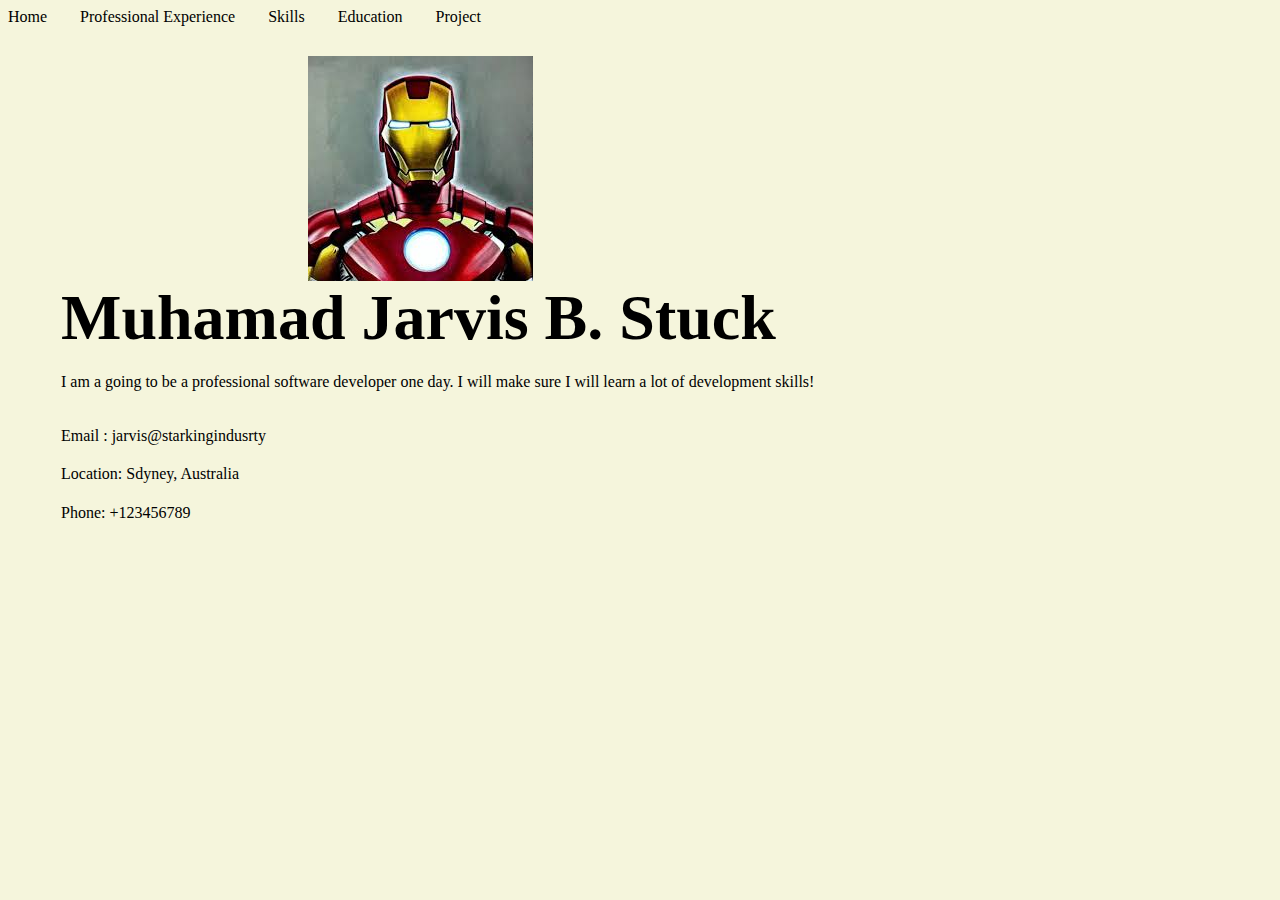
<file: index.html>
<!DOCTYPE html>
<html>

<!------------------------------- Header --------------------------------------------------->
    <head>
        <title>Home</title>
        <link rel="stylesheet" href="..\style.css">
      
    </head>

<!-------------------------------- Body --------------------------------------------------->
    <body>

<!-------------------------------- navigation --------------------------------------------------->
        <nav class="butang">

            <a style="text-decoration: none; color: black;" href="./index.html">Home</a>
            <a style="text-decoration: none; color: black;" href="./pages/pf.html">Professional Experience</a>
            <a style="text-decoration: none; color: black;" href="./pages/skill.html">Skills</a>
            <a style="text-decoration: none; color: black;" href="./pages/education.html">Education</a>
            <a style="text-decoration: none; color: black;" href="./pages/project.html">Project</a>
           
        </nav>
<!-------------------------------- Content --------------------------------------------------->
        <main>
            <div class="avatar"><img src="../gambar/avatar.jpg" alt="avatar-user"></div>
            <h1 id="name">Muhamad Jarvis B. Stuck</h1>
            <p class="h5">I am a going to be a professional software developer one day. I will make sure I will learn a lot of development skills!</p>
        </main>

        <br>

        <section class="general">
            <div>Email : jarvis@starkingindusrty</div>
            <br>
            <div>Location: Sdyney, Australia</div>
            <br>
            <div>Phone: +123456789</div>
        </section>

        <br>
        <br>
        <br>
        
    </body>
</html>
</file>
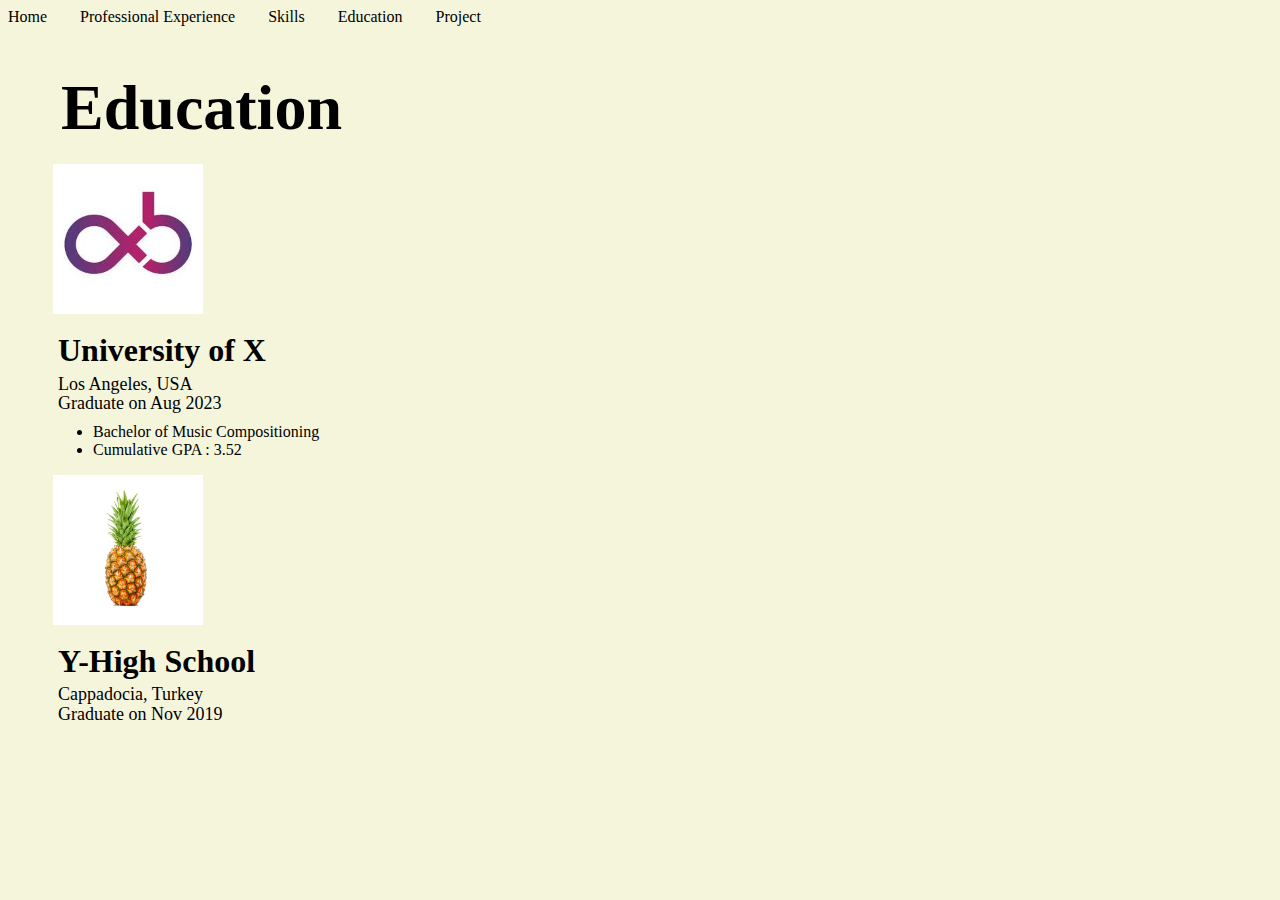
<file: education.html>
<!DOCTYPE html>
<html>

<!------------------------------- Header --------------------------------------------------->
    <head>
        <title>Education</title>
        <link rel="stylesheet" href="..\style.css">
        
    </head>

<!-------------------------------- Body --------------------------------------------------->
    <body>

<!-------------------------------- navigation --------------------------------------------------->
        <nav class="butang">

            <a style="text-decoration: none; color: black;" href="./home.html">Home</a>
            <a style="text-decoration: none; color: black;" href="./pf.html">Professional Experience</a>
            <a style="text-decoration: none; color: black;" href="./skill.html">Skills</a>
            <a style="text-decoration: none; color: black;" href="./education.html">Education</a>
            <a style="text-decoration: none; color: black;" href="./project.html">Project</a>
           
        </nav>

        <main>
            <h1 id="name">Education</h1>
        </main>

        <br>
        
<!-------------------------------- Content --------------------------------------------------->
        <section>
            <div>
                <img class="gambar" src="../gambar/alphabit.jpg" alt="alphabit">
                <div class="font-gap">
                    <p class="work-title">University of X</p>
                    <div class="info">
                        <p>Los Angeles, USA</p>
                        <p>Graduate on Aug 2023</p>
                    </div>
                </div>
                <div class="bullet">
                    <ul>
                        <li>Bachelor of Music Compositioning</li>
                        <li>Cumulative GPA : 3.52</li>
                    </ul>
                </div>
                  
            <div>
                <img class="gambar" src="../gambar/pineapple.jpg" alt="nenas">
                <div class="font-gap">
                    <p class="work-title">Y-High School</p>
                    <div class="info">
                        <p>Cappadocia, Turkey</p>
                        <p>Graduate on Nov 2019</p>
                    </div>      
            </div>


        </section>
        
        <br>
        <br>
        <br>
        
    </body>
</html>
</file>
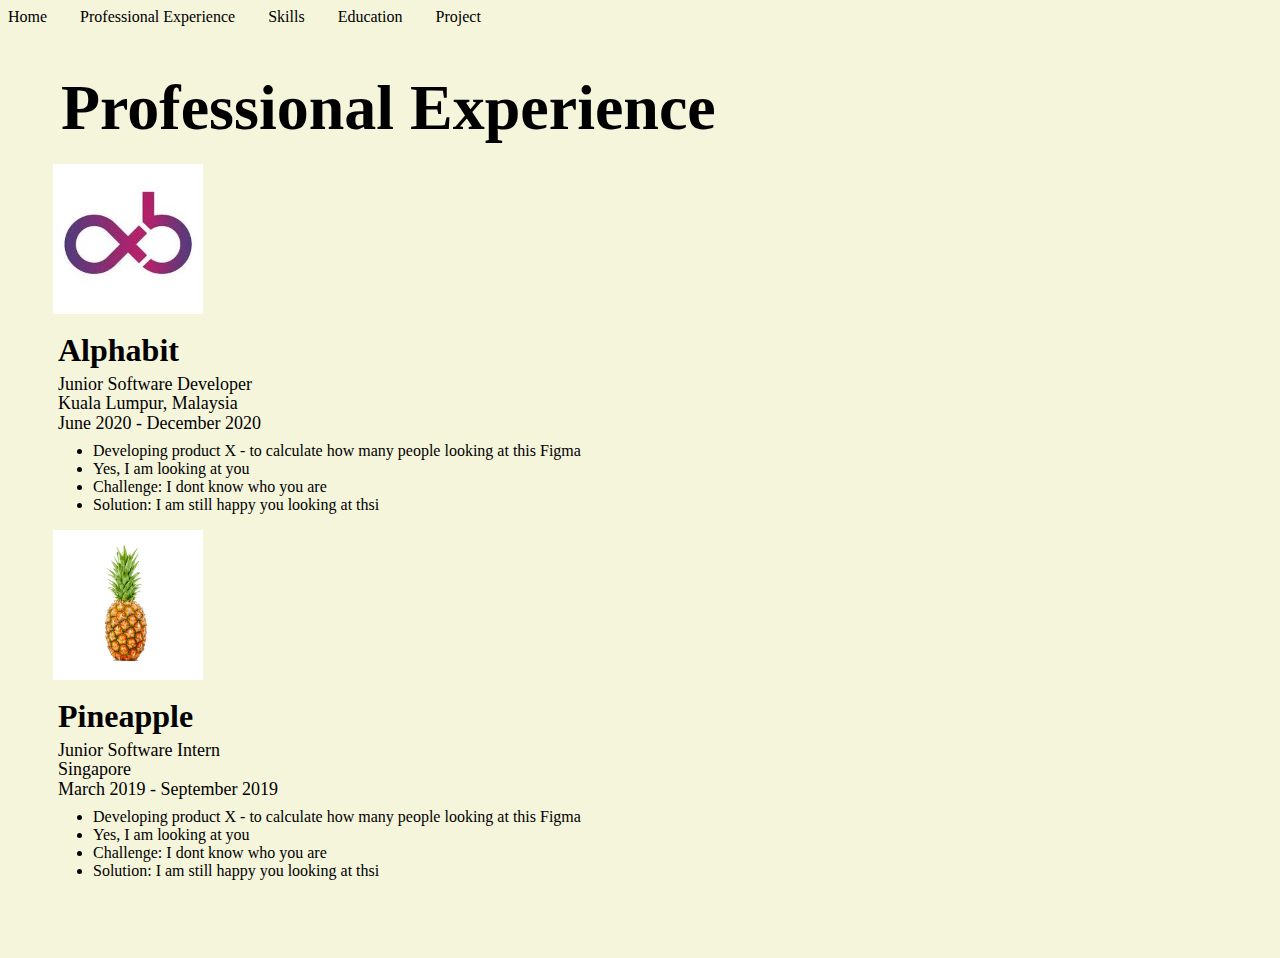
<file: pf.html>
<!DOCTYPE html>
<html>

<!------------------------------- Header --------------------------------------------------->
    <head>
        <title>Professional Experience</title>
        <link rel="stylesheet" href="..\style.css">
        
    </head>

<!-------------------------------- Body --------------------------------------------------->
    <body>

<!-------------------------------- navigation --------------------------------------------------->
        <nav class="butang">

            <a style="text-decoration: none; color: black;" href="./home.html">Home</a>
            <a style="text-decoration: none; color: black;" href="./pf.html">Professional Experience</a>
            <a style="text-decoration: none; color: black;" href="./skill.html">Skills</a>
            <a style="text-decoration: none; color: black;" href="./education.html">Education</a>
            <a style="text-decoration: none; color: black;" href="./project.html">Project</a>
           
        </nav>
        
<!-------------------------------- Content --------------------------------------------------->
        <main>
            <h1 id="name">Professional Experience</h1>
        </main>

        <br>

        <section>
            <div>
                <img class="gambar" src="../gambar/alphabit.jpg" alt="alphabit">
                <div class="font-gap">
                    <p class="work-title">Alphabit</p>
                    <div class="info">
                        <p>Junior Software Developer</p>
                        <p>Kuala Lumpur, Malaysia</p>
                        <p>June 2020 - December 2020</p>
                    </div>
                </div>
                <div class="bullet">
                    <ul>
                        <li>Developing product X - to calculate how many people looking at this Figma</li>
                        <li>Yes, I am looking at you</li>
                        <li>Challenge: I dont know who you are</li>
                        <li>Solution: I am still happy you looking at thsi</li>
                    </ul>
                </div>
                  
            <div>
                <img class="gambar" src="../gambar/pineapple.jpg" alt="nenas">
                <div class="font-gap">
                    <p class="work-title">Pineapple</p>
                    <div class="info">
                        <p>Junior Software Intern</p>
                        <p>Singapore</p>
                        <p>March 2019 - September 2019</p>
                    </div>      
            </div>

            <div class="bullet">
                <ul>
                    <li>Developing product X - to calculate how many people looking at this Figma</li>
                    <li>Yes, I am looking at you</li>
                    <li>Challenge: I dont know who you are</li>
                    <li>Solution: I am still happy you looking at thsi</li>
                </ul>
            </div>

        </section>
        
        <br>
        <br>
        <br>
        
    </body>
</html>
</file>
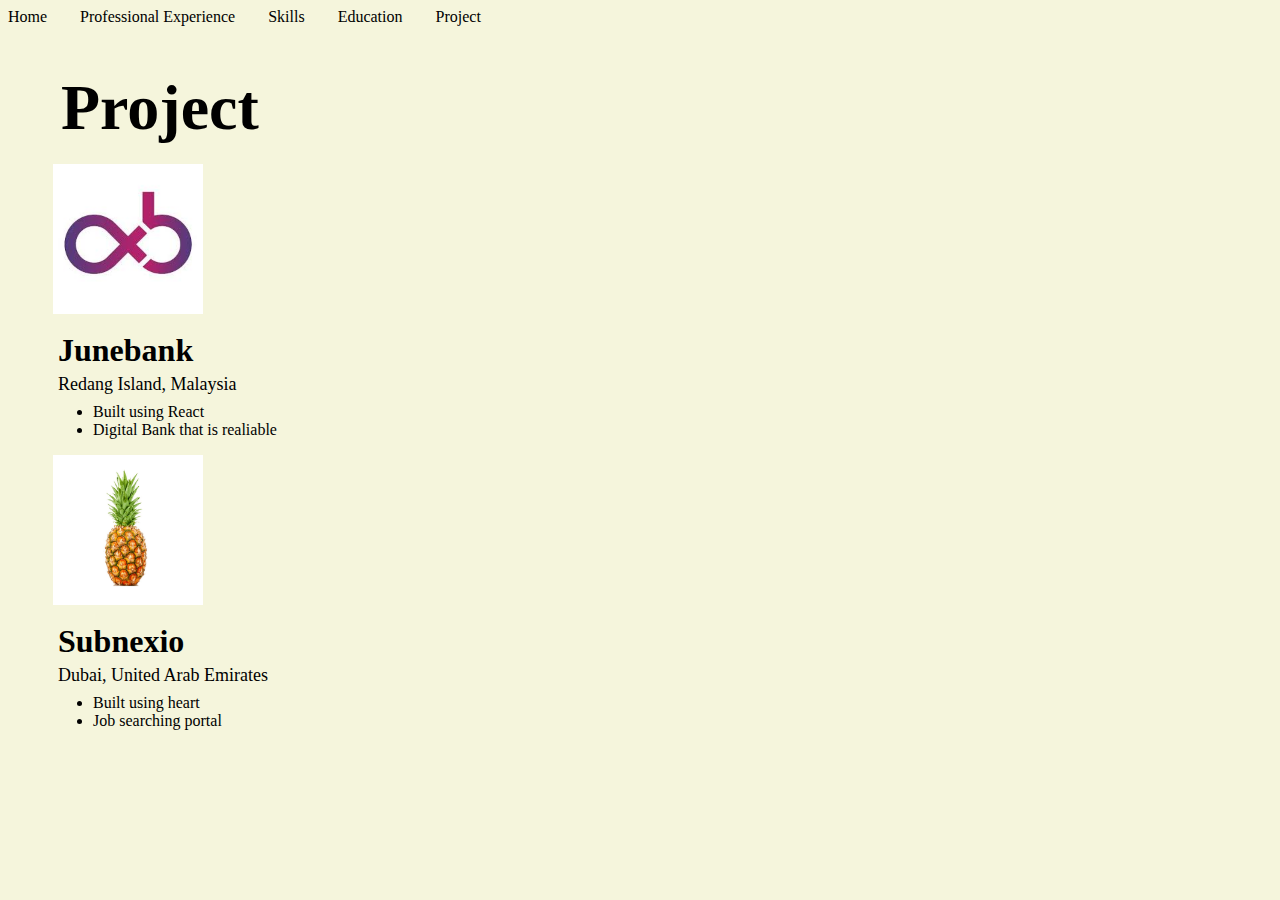
<file: project.html>
<!DOCTYPE html>
<html>

<!------------------------------- Header --------------------------------------------------->
    <head>
        <title>Project</title>
        <link rel="stylesheet" href="..\style.css">
    
    </head>


<!-------------------------------- Body --------------------------------------------------->
    <body>

<!-------------------------------- navigation --------------------------------------------------->
        <nav class="butang">

            <a style="text-decoration: none; color: black;" href="./home.html">Home</a>
            <a style="text-decoration: none; color: black;" href="./pf.html">Professional Experience</a>
            <a style="text-decoration: none; color: black;" href="./skill.html">Skills</a>
            <a style="text-decoration: none; color: black;" href="./education.html">Education</a>
            <a style="text-decoration: none; color: black;" href="./project.html">Project</a>
           
        </nav>

        <main>
            <h1 id="name">Project</h1>
        </main>

        <br>
<!-------------------------------- Content --------------------------------------------------->
        <section>
            <div>
                <img class="gambar" src="../gambar/alphabit.jpg" alt="alphabit">
                <div class="font-gap">
                    <p class="work-title">Junebank</p>
                    <div class="info">
                        <p>Redang Island, Malaysia</p>
                    </div>
                </div>
                <div class="bullet">
                    <ul>
                        <li>Built using React</li>
                        <li>Digital Bank that is realiable</li>
                    </ul>
                </div>
                  
            <div>
                <img class="gambar" src="../gambar/pineapple.jpg" alt="nenas">
                <div class="font-gap">
                    <p class="work-title">Subnexio</p>
                    <div class="info">
                        <p>Dubai, United Arab Emirates</p>
                    </div>      
            </div>
        </div>
        <div class="bullet">
            <ul>
                <li>Built using heart</li>
                <li>Job searching portal</li>
            </ul>
        </div>


        </section>
        
        <br>
        <br>
        <br>
        
    </body>
</html>
</file>
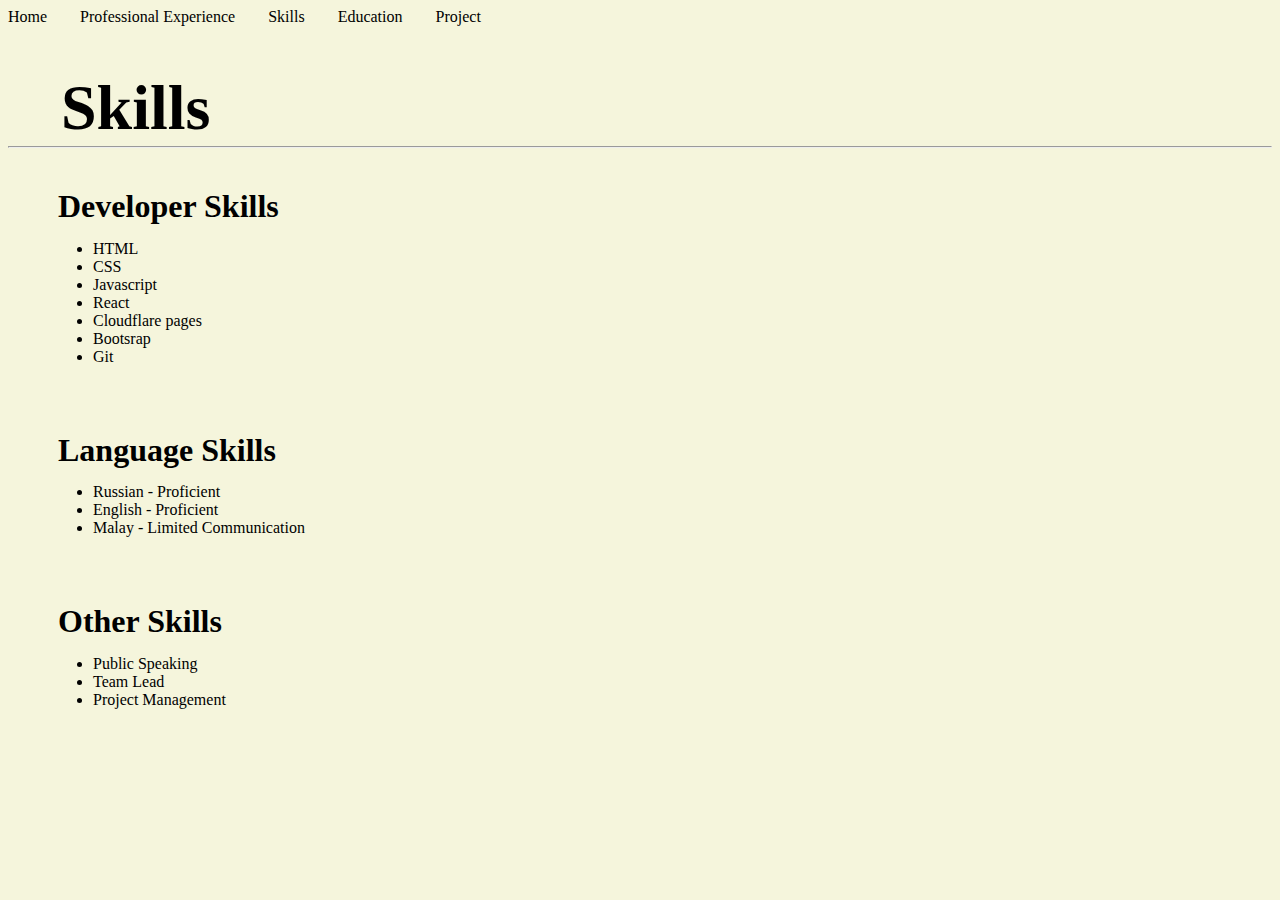
<file: skill.html>
<!DOCTYPE html>
<html>

<!------------------------------- Header --------------------------------------------------->
    <head>
        <title>Skills</title>
        <link rel="stylesheet" href="..\style.css">

    </head>

<!-------------------------------- Body --------------------------------------------------->
    <body>

<!-------------------------------- navigation --------------------------------------------------->
        <nav class="butang">

            <a style="text-decoration: none; color: black;" href="./home.html">Home</a>
            <a style="text-decoration: none; color: black;" href="./pf.html">Professional Experience</a>
            <a style="text-decoration: none; color: black;" href="./skill.html">Skills</a>
            <a style="text-decoration: none; color: black;" href="./education.html">Education</a>
            <a style="text-decoration: none; color: black;" href="./project.html">Project</a>
           
        </nav>

        <main>
            <h1 id="name">Skills</h1>
            <hr id="line">
        </main>

        <br>

<!-------------------------------- Content --------------------------------------------------->
        <section>
            <div>
                <div class="font-gap">
                    <p class="work-title">Developer Skills</p>
                </div>
                <div class="bullet">
                    <ul>
                        <li>HTML</li>
                        <li>CSS</li>
                        <li>Javascript</li>
                        <li>React</li>
                        <li>Cloudflare pages</li>
                        <li>Bootsrap</li>
                        <li>Git</li>
                    </ul>
                </div>
            
            <br>
            <br>

            <div>
                <div class="font-gap">
                    <p class="work-title">Language Skills</p>   
            </div>
            <div class="bullet">
                <ul>
                    <li>Russian - Proficient</li>
                    <li>English - Proficient</li>
                    <li>Malay - Limited Communication</li>
                </ul>
            </div>

            <br>
            <br>
            
            <div>
                <div class="font-gap">
                    <p class="work-title">Other Skills</p>   
            </div>
            <div class="bullet">
                <ul>
                    <li>Public Speaking</li>
                    <li>Team Lead</li>
                    <li>Project Management</li>
                </ul>
            </div>

        </section>
        
        <br>
        <br>
        <br>
        
    </body>
</html>
</file>
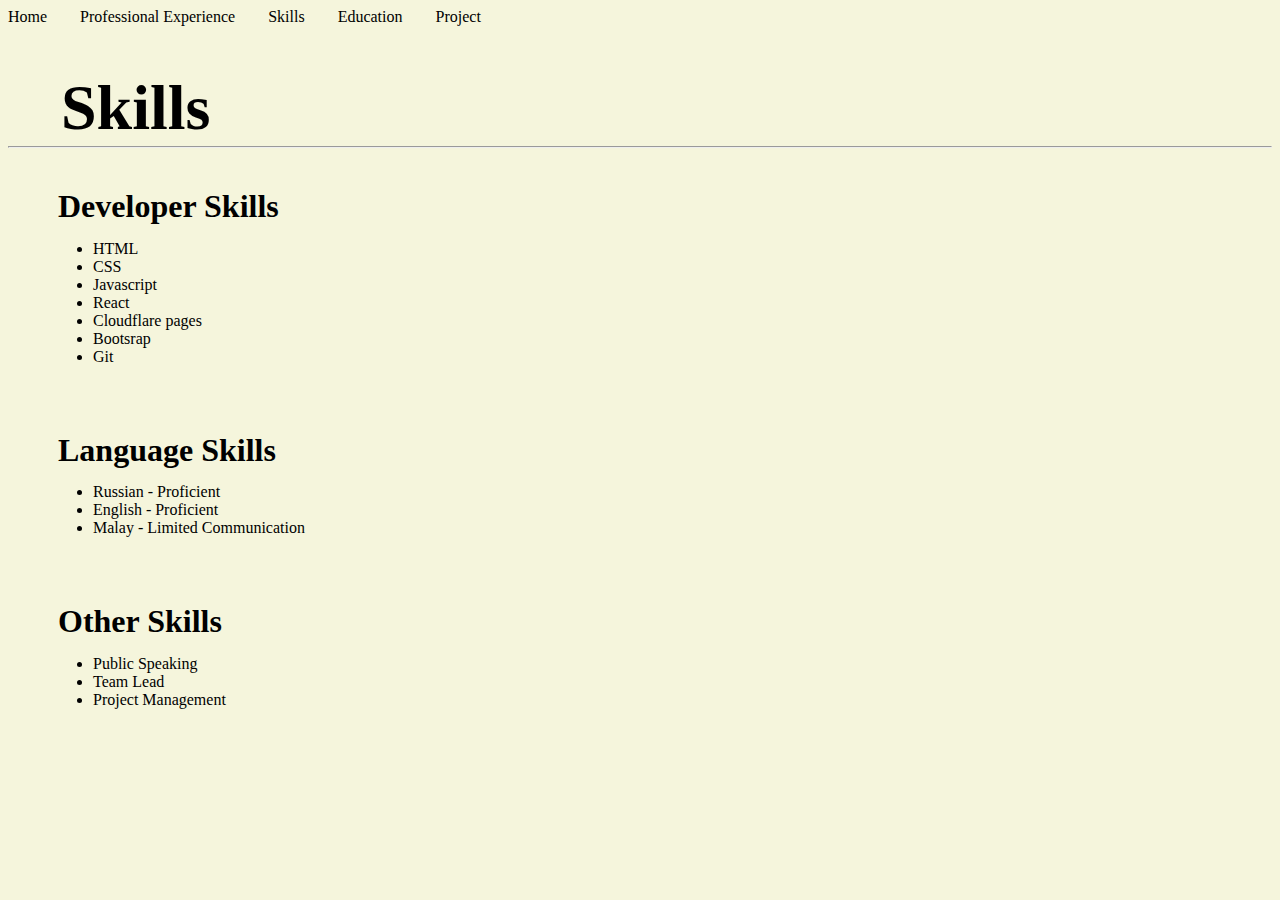
<file: pages/skill.html>
<!DOCTYPE html>
<html>

<!------------------------------- Header --------------------------------------------------->
    <head>
        <title>Skills</title>
        <link rel="stylesheet" href="..\style.css">
        <link rel="stylesheet" href="https://fonts.google.com/specimen/Inter">
    </head>

<!-------------------------------- Body --------------------------------------------------->
    <body>

<!-------------------------------- navigation --------------------------------------------------->
        <nav class="butang">

            <a style="text-decoration: none; color: black;" href="./home.html">Home</a>
            <a style="text-decoration: none; color: black;" href="./pf.html">Professional Experience</a>
            <a style="text-decoration: none; color: black;" href="./skill.html">Skills</a>
            <a style="text-decoration: none; color: black;" href="./education.html">Education</a>
            <a style="text-decoration: none; color: black;" href="./project.html">Project</a>
           
        </nav>

        <main>
            <h1 id="name">Skills</h1>
            <hr id="line">
        </main>

        <br>

<!-------------------------------- Content --------------------------------------------------->
        <section>
            <div>
                <div class="font-gap">
                    <p class="work-title">Developer Skills</p>
                </div>
                <div class="bullet">
                    <ul>
                        <li>HTML</li>
                        <li>CSS</li>
                        <li>Javascript</li>
                        <li>React</li>
                        <li>Cloudflare pages</li>
                        <li>Bootsrap</li>
                        <li>Git</li>
                    </ul>
                </div>
            
            <br>
            <br>

            <div>
                <div class="font-gap">
                    <p class="work-title">Language Skills</p>   
            </div>
            <div class="bullet">
                <ul>
                    <li>Russian - Proficient</li>
                    <li>English - Proficient</li>
                    <li>Malay - Limited Communication</li>
                </ul>
            </div>

            <br>
            <br>
            
            <div>
                <div class="font-gap">
                    <p class="work-title">Other Skills</p>   
            </div>
            <div class="bullet">
                <ul>
                    <li>Public Speaking</li>
                    <li>Team Lead</li>
                    <li>Project Management</li>
                </ul>
            </div>

        </section>
        
        <br>
        <br>
        <br>
        
    </body>
</html>
</file>
